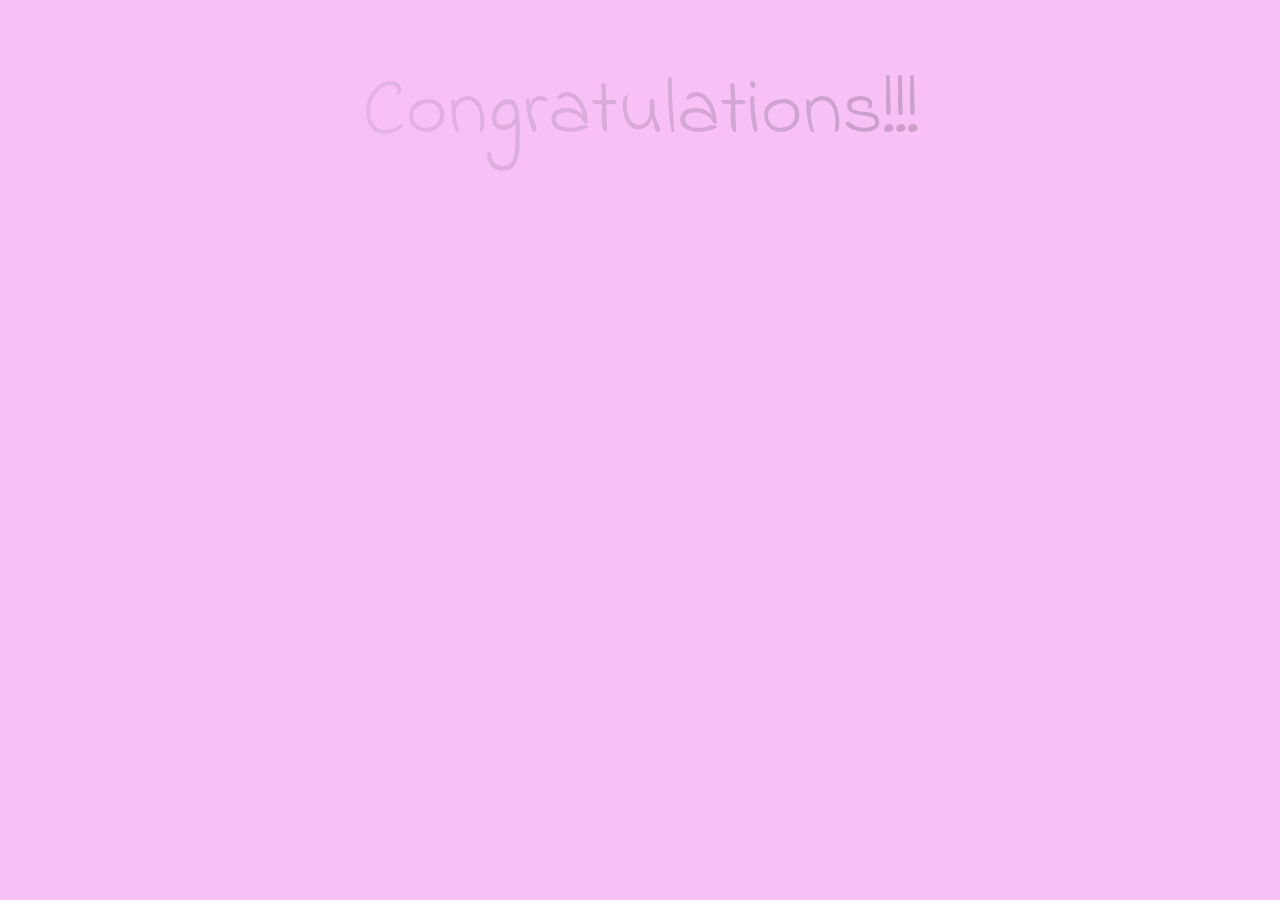
<file: congratulations.html>
<!DOCTYPE html>
<html lang="en" >
<head>
  <meta charset="UTF-8">
  <title>CodePen - Congratulations</title>
  <link href="https://fonts.googleapis.com/css2?family=Comfortaa&family=Dancing+Script:wght@500&family=Indie+Flower&family=Pacifico&display=swap" rel="stylesheet"><link rel="stylesheet" href="./style.css">

</head>
<body>
<!-- partial:index.partial.html -->
<h1>Congratulations!!!</h1>
<!-- partial -->
  
</body>
</html>
</file>
<file: style.css>
body {
	 background-color: #f7c1f6;
  font-family: Indie Flower;
	 margin: 1rem auto;
	 max-width: 80rem;
}
 h1 {
	 text-align: center;
	 margin-bottom: 1rem;
   font-size: 8rem;
   font-family: Indie Flower;
   font-weight: 100;
}
section {
	 display: flex;
	 flex-direction: column;
	 margin-bottom: 1rem;
   padding: 1rem;
}

 @media screen and (min-width: 30rem) {
	 section {
		 flex-direction: row;
	}
}
 section > * {
	 flex: 1;
}
 article {
	 padding: 1rem;
}
 article p {
	 font-family: Indie Flower;
	 font-size: 1.3rem;
	 line-height: 1.8;
}
 @media screen and (min-width: 35rem) {
	 article p {
		 margin: 0;
	}
}
 @media screen and (min-width: 35rem) {
	 article p:not(:last-of-type) {
		 
	}
}
 figure {
   padding: 1rem;
  margin: 1rem;
	 align-items: left;
	 align-self: flex-start;
	 display: flex;

	 justify-content: left;
	 top: 3rem;
}
 @media screen and (min-width: 35rem) {
	 figure {
		 position: sticky;
	}
}

h1{
  color:transparent;
  font-family: 'Indie Flower', cursive;
  text-align: center;
  font-size: 5rem;
  background-image: linear-gradient(90deg, rgba(0,0,0,0), rgba(0,0,0,1));
  background-size: 400% 400%;
  -webkit-background-clip: text;
	animation: gradient 10s ease infinite;
}
  

 @keyframes gradient {
	0% {
		background-position: 0% 50%;
	}
	50% {
		background-position: 100% 50%;
	}
	100% {
		background-position: 0% 50%;
	}
}
.gold{
  // letter-spacing: 5px;
   background-image: linear-gradient(
	to right,
	#462523 0,
  #cb9b51 22%, 
	#f6e27a 45%,
	#f6f2c0 50%,
	#f6e27a 55%,
	#cb9b51 78%,
	#462523 100%
	);
  
   color:transparent;
   -webkit-background-clip:text;
}

h2{
  color:white;
  font-family: 'Indie Flower', cursive;
  text-align: left;
  font-size: 2rem;
  background-image: linear-gradient(90deg, rgba(0,0,0,0), rgba(0,0,0,1));
  background-size: 400% 400%;
  -webkit-background-clip: text;
	animation: gradient 10s ease infinite;
}
 @keyframes gradient {
	0% {
		background-position: 0% 50%;
	}
	50% {
		background-position: 100% 50%;
	}
	100% {
		background-position: 0% 50%;
	}
}
.gold{
  // letter-spacing: 5px;
   background-image: linear-gradient(
	to right,
	#462523 0,
  #cb9b51 30%, 
	#f6e27a 45%,
	#f6f2c0 65%,
	#f6e27a 55%,
	#cb9b51 50%,
	#462523 100%
	);
  
  color:transparent;
   -webkit-background-clip:text;
}
 .guitarAccolades {
  text-align:center;
  padding: 0px 50px;
  margin: 0px 50px;
  color: #f6e27a;
  position: relative;
  display: inline-block;
}

.goldMedal {
  text-align:center;
 padding: 0px 50px;
  margin: 0px 50px;
  color: #aaaaea;
  position: relative;
  display: inline-block;
}

.timeTravel {
  text-align:center;
 padding: 0px 50px;
  margin: 0px 50px;
  color: #e3e3e3;
  position: relative;
  display: inline-block;
} 


.tooltiptext {
  visibility: hidden;
  width: 120px;
  background-color: #efb6fa;
  color: white;
  text-align: center;
  border-radius: 6px;
  padding: 5px 0;
  position: absolute;
  z-index: 1;
  top: 125px;
  left: 110%;
  
  opacity: 0;
  transition: opacity 1s;
}


.guitarAccolades:hover .tooltiptext {
  visibility: visible;
  opacity: 1;
}

.goldMedal:hover .tooltiptext {
  visibility: visible;
  opacity: 1;
}

.timeTravel:hover .tooltiptext {
  visibility: visible;
  opacity: 1;
}

  .tooltiptext::after {
  content:"";
  position: absolute;
  top: 50%;
  right: 100%;
  margin-top: -5px;
  border-width: 5px;
  border-style: solid;
  border-color: transparent #9266CC transparent transparent;
}

.musicalNote {
  cursor: url(https://abs.twimg.com/emoji/v2/72x72/1f3b5.png) 36 36, auto;
}

.swimmer {
  cursor: url(https://abs.twimg.com/emoji/v2/72x72/1f3ca.png) 36 36, auto;
}

.sparkles {
  cursor: url(https://abs.twimg.com/emoji/v2/72x72/2728.png) 36 36, auto;
}
  
.column {
  float: left;
  width: 33.33%;
}

.row:after {
  content: "";
  display: table;
  clear: both;
}

a {
  color: #dd22dd;
}
button {
  background-color: #9ef7aa;; 
  border: none;
  color: white;
  padding: 15px 32px;
  text-align: center;
  text-decoration: none;
  display: inline-block;
  font-size: 18px;
}
</file>
